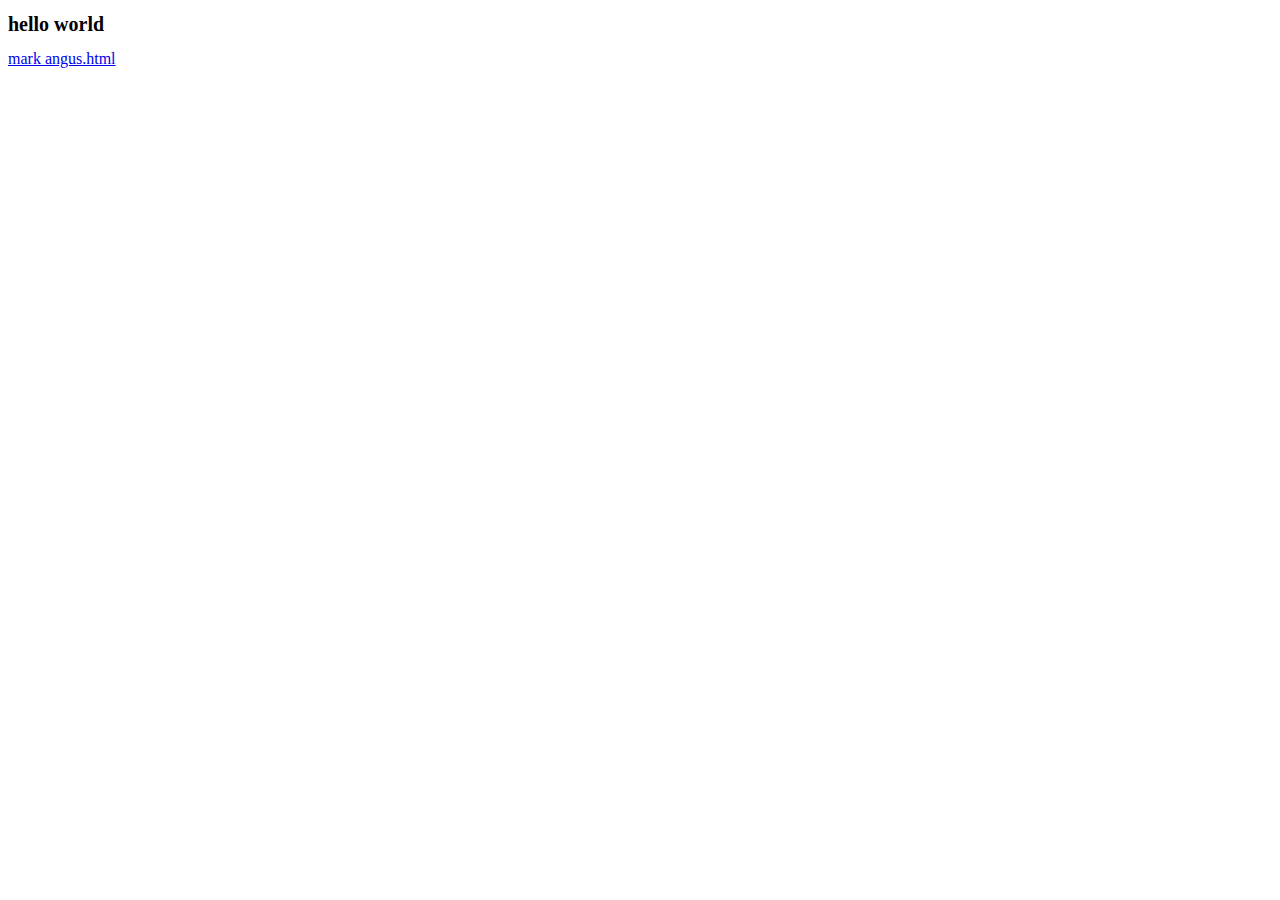
<file: index.html>
<!DOCTYPE html>
<html>
    <head>
        <meta charset="utf-8">
        <title>hello world</title>
        <link rel="stylesheet" href="css/index.css">
    </head>
    <body>
        <h1>hello world</h1>
        <a href="markangus.html">mark angus.html</a>
    </body>
</html>
</file>
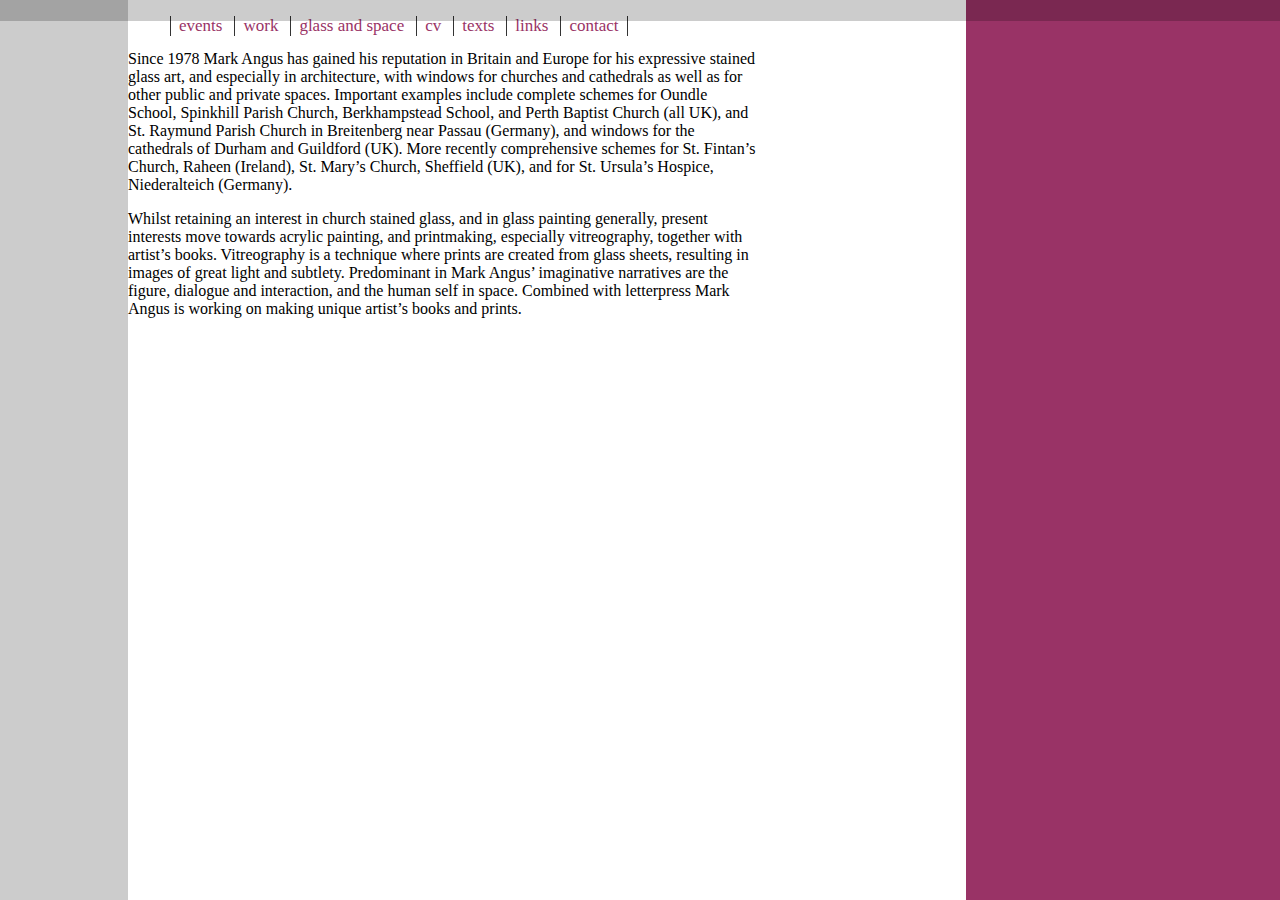
<file: markangus.html>
<!DOCTYPE html>
<html>
    <head>
        <meta charset="utf-8">
        <meta name="viewport" content="width=device-width, initial-scale=1">
        <link rel="stylesheet" href="css/markangus.css">
        <link rel="icon" href="images/favicon.ico" type="image/x-icon" />
        <link rel="shortcut icon" href="images/favicon.ico" type="image/x-icon" />
        <title>Mark Angus - Stained Glass Artist</title>
    </head>
    <body>
        <!--  -->
        <div class="shadow-band">
            위치 고정 음영띠
        </div>
        <div class="background-image">

        </div>
        <div class="leftside__div">

        </div>
        <div class="middle__div">
            <header>
                <nav>
                    <ul>
                        <li><a href="events.html">events</a></li>
                        <li><a href="work.html">work</a></li>
                        <li><a href="glassandspace.html">glass and space</a></li>
                        <li><a href="cv.html">cv</a></li>
                        <li><a href="texts.html">texts</a></li>
                        <li><a href="links.html">links</a></li>
                        <li><a href="contact.html">contact</a></li>
                    </ul>
                </nav>
            </header>
            <section>
                <br>
                <p>Since 1978 Mark Angus has gained his reputation in Britain and Europe for his expressive stained glass art, and especially in architecture, with windows for churches and cathedrals as well as for other public and private spaces. Important examples include complete schemes for Oundle School, Spinkhill Parish Church, Berkhampstead School, and Perth Baptist Church (all UK), and St. Raymund Parish Church in Breitenberg near Passau (Germany), and windows for the cathedrals of Durham and Guildford (UK). More recently comprehensive schemes for St. Fintan’s Church, Raheen (Ireland), St. Mary’s Church, Sheffield (UK), and for St. Ursula’s Hospice, Niederalteich (Germany).</p>
                <p>Whilst retaining an interest in church stained glass, and in glass painting generally, present interests move towards acrylic painting, and printmaking, especially vitreography, together with artist’s books. Vitreography is a technique where prints are created from glass sheets, resulting in images of great light and subtlety. Predominant in Mark Angus’ imaginative narratives are the figure, dialogue and interaction, and the human self in space. Combined with letterpress Mark Angus is working on making unique artist’s books and prints.</p>
            </section>
            <footer>
    
            </footer>
        </div>
        <div class="rightside__div">

        </div>
    </body>
</html>
</file>
<file: css/index.css>
h1 {
    font-size: 20px;
}
</file>
<file: css/markangus.css>
.shadow-band {
    position: absolute;
    left: 0px;
    top: 0px;
    background-color: black;
    width: 100%;    
    opacity: 0.2;
    z-index: 5;
}

.leftside__div {
    position: fixed;
    background-color: #ccc;
    left: 0px;
    top: 0px;
    float: left;
    width: 10vw;
    height: 100%;
}

.middle__div {
    position: fixed;
    background-color: white;
    float: left;
    top: 0;
    left: 10vw;
    width: 628px;
    height: 100%;
    margin: 0;
    padding: 0;
}

.rightside__div {
    position: fixed;
    background-color: #993366;
    right: 0;
    top: 0;
    float: left;
    width: 24.5vw;
    height: 100%;
}

li a {
    text-decoration: none;
    font-family: "Times New Roman", Times, serif;
    margin: 0 2px;
    padding: 0 8px 1px 8px;
    border-left: 1px solid #333;
    color: #993366;
    font-size: 17px;

}

li:last-child a{
    border-right: 1px solid #333;
}

li {
    list-style-type: none;
    float: left;
}
</file>
